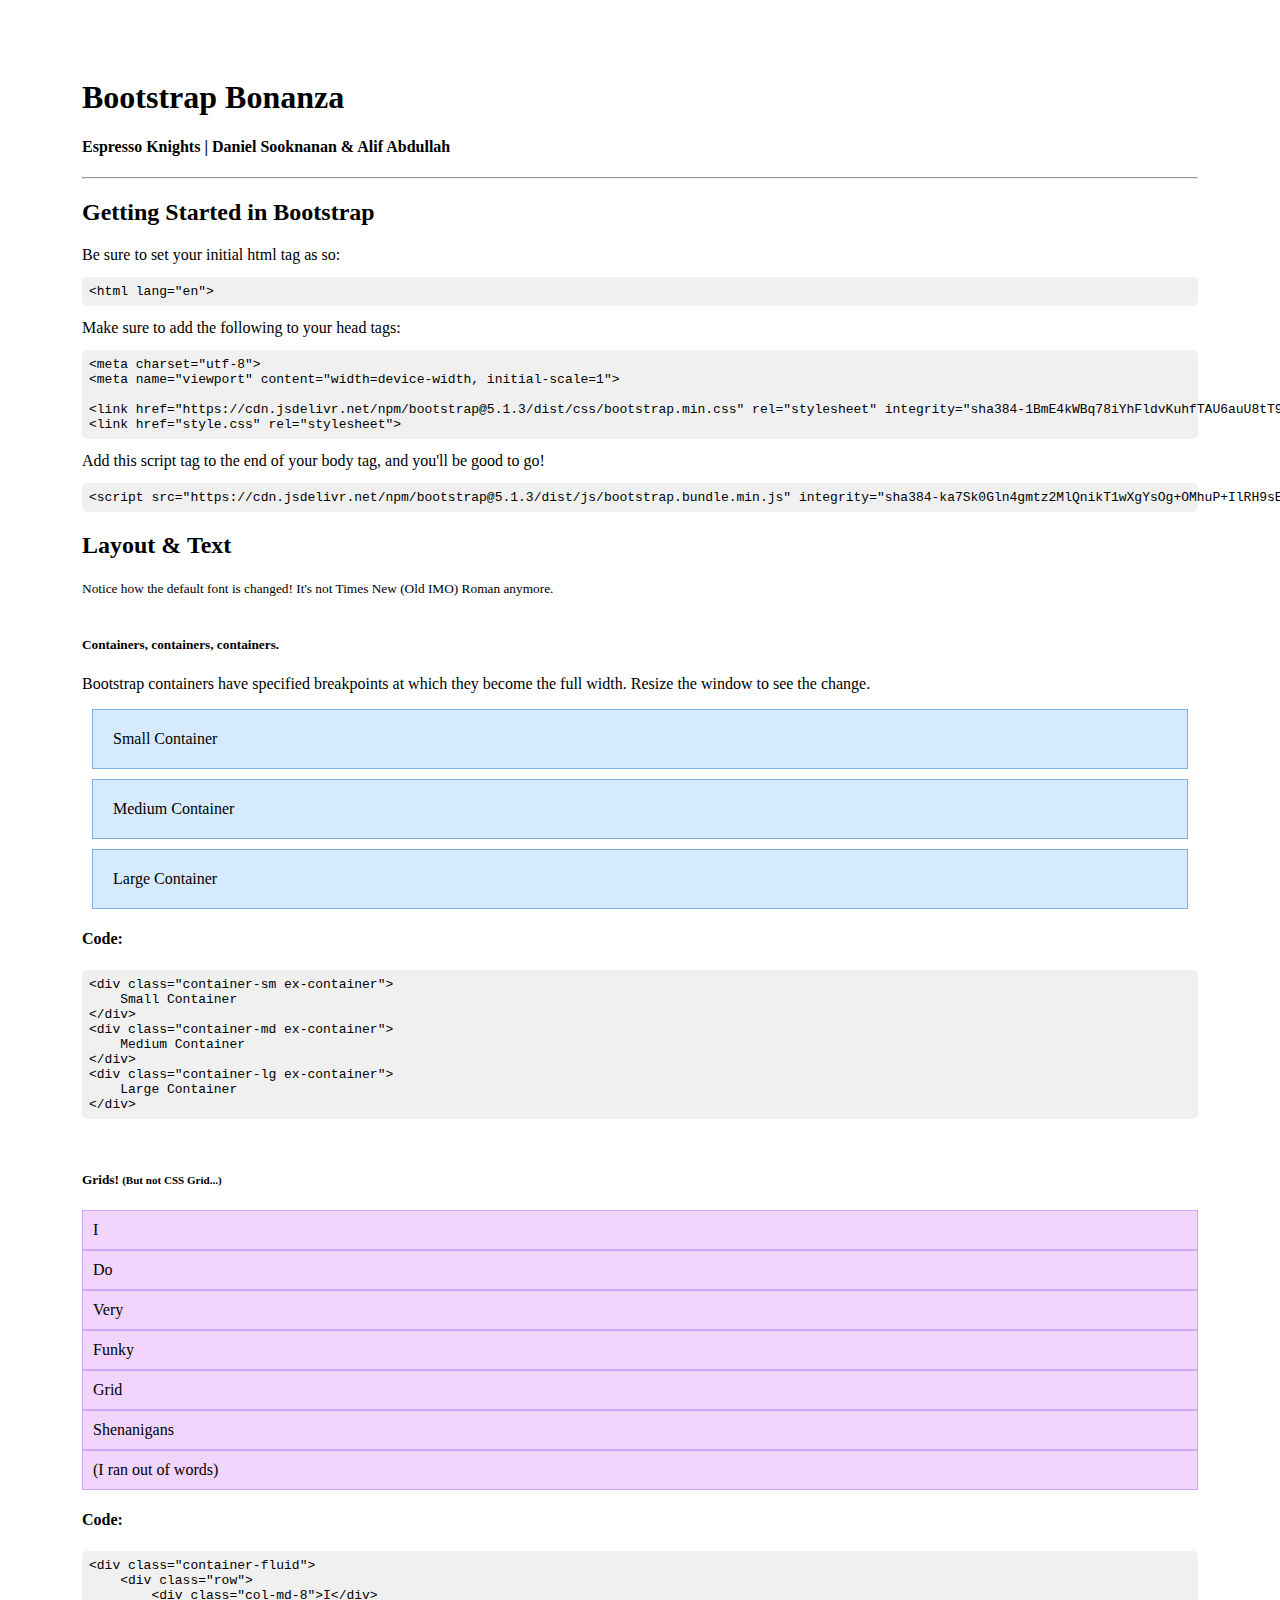
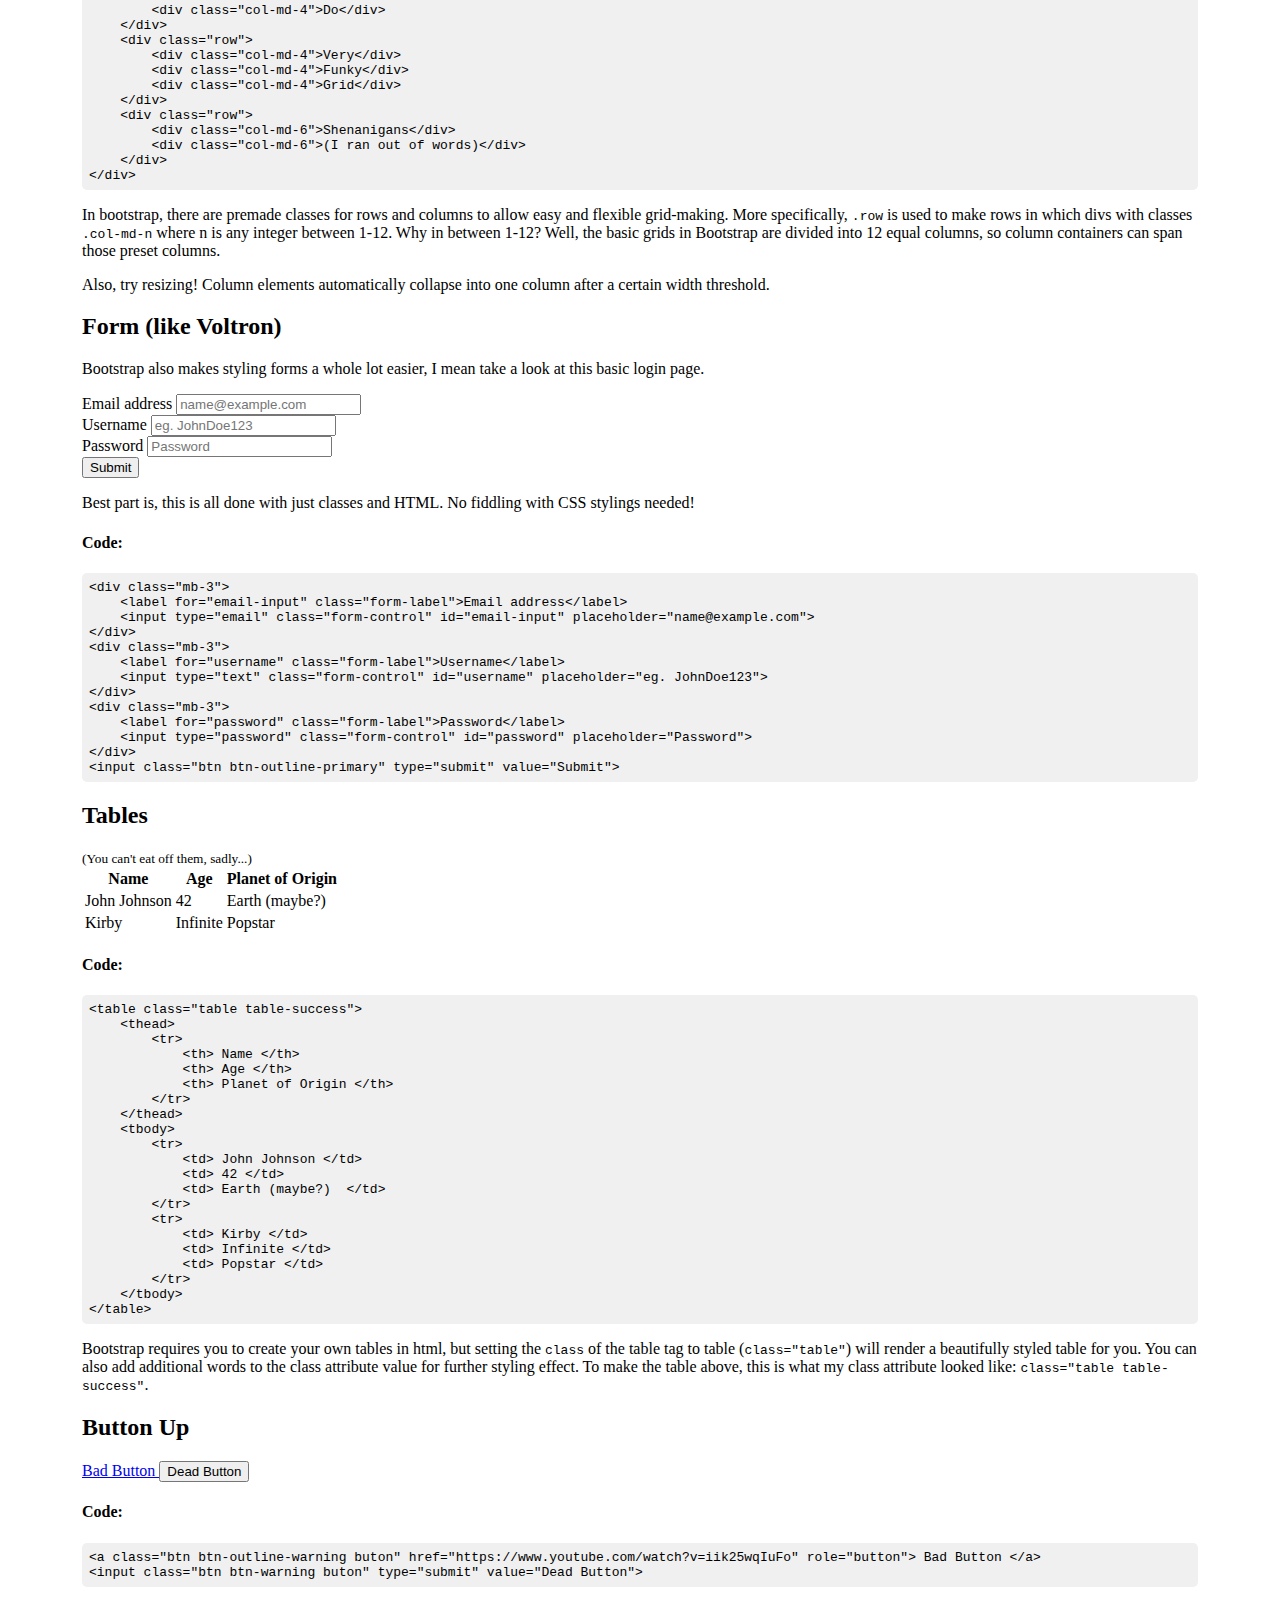
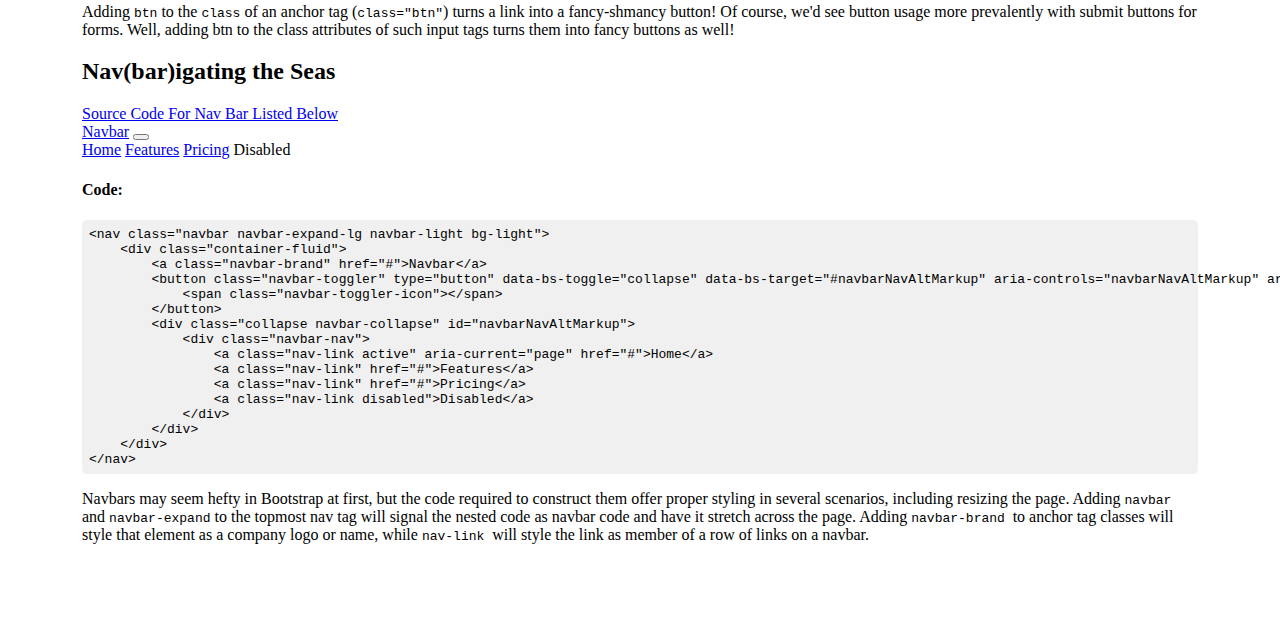
<file: 22_bt_EspressoKnights-danielS-alifA/index.html>
<!--Daniel Sooknanan (Sussy), Alif Abdullah (The Eagle in the Sand)
    SoftDev
    K22 Bootstrap Bonanza
    2021-11-29 -->

    <!DOCTYPE HTML>
    <html lang="en">
        <head>
            <title>Bootstrap Bonanza</title>
            <meta charset="utf-8">
            <meta name="viewport" content="width=device-width, initial-scale=1">
    
            <link href="https://cdn.jsdelivr.net/npm/bootstrap@5.1.3/dist/css/bootstrap.min.css" rel="stylesheet" integrity="sha384-1BmE4kWBq78iYhFldvKuhfTAU6auU8tT94WrHftjDbrCEXSU1oBoqyl2QvZ6jIW3" crossorigin="anonymous">
            <link href="style.css" rel="stylesheet">
    
        </head>
        <body>
            <div class="layout-container container-fluid">
                <h1 class="display-2">Bootstrap Bonanza</h1>
                <h4>Espresso Knights <span class="text-muted">| Daniel Sooknanan & Alif Abdullah</span></h4>
    
                <hr>
    
                <h2> Getting Started in Bootstrap</h2>
    
                Be sure to set your initial html tag as so: 
                <pre>&lthtml lang="en"&gt</pre>
                Make sure to add the following to your head tags:
                <pre>&ltmeta charset="utf-8"&gt
&ltmeta name="viewport" content="width=device-width, initial-scale=1"&gt

&ltlink href="https://cdn.jsdelivr.net/npm/bootstrap@5.1.3/dist/css/bootstrap.min.css" rel="stylesheet" integrity="sha384-1BmE4kWBq78iYhFldvKuhfTAU6auU8tT94WrHftjDbrCEXSU1oBoqyl2QvZ6jIW3" crossorigin="anonymous"&gt
&ltlink href="style.css" rel="stylesheet"&gt</pre>
              Add this script tag to the end of your body tag, and you'll be good to go!
              <pre>
&lt;script src=&quot;https://cdn.jsdelivr.net/npm/bootstrap@5.1.3/dist/js/bootstrap.bundle.min.js&quot; integrity=&quot;sha384-ka7Sk0Gln4gmtz2MlQnikT1wXgYsOg+OMhuP+IlRH9sENBO0LRn5q+8nbTov4+1p&quot; crossorigin=&quot;anonymous&quot;&gt;&lt;/script&gt;</pre>
    
                <h2>Layout & Text</h2>
                <small>
                    Notice how the default font is changed! It's not Times New (Old IMO) Roman anymore.
                </small>
                <br><br>
                <h5>Containers, containers, containers.</h5>
                <p>Bootstrap containers have specified breakpoints at which they become the full width. Resize the window to see the change.</p>
                <div class="container-sm ex-container">
                    Small Container
                </div>
                <div class="container-md ex-container">
                    Medium Container
                </div>
                <div class="container-lg ex-container">
                    Large Container
                </div>
                <h4> Code: </h4>
                <pre>
&lt;div class=&quot;container-sm ex-container&quot;&gt;
    Small Container
&lt;/div&gt;
&lt;div class=&quot;container-md ex-container&quot;&gt;
    Medium Container
&lt;/div&gt;
&lt;div class=&quot;container-lg ex-container&quot;&gt;
    Large Container
&lt;/div&gt;</pre>
                <br>
                <h5>Grids!
                    <small class="text-muted">(But not CSS Grid...)</small>
                </h5>
                <div class="container-fluid">
                    <div class="row">
                        <div class="col-md-8">I</div>
                        <div class="col-md-4">Do</div>
                    </div>
                    <div class="row">
                        <div class="col-md-4">Very</div>
                        <div class="col-md-4">Funky</div>
                        <div class="col-md-4">Grid</div>
                    </div>
                    <div class="row">
                        <div class="col-md-6">Shenanigans</div>
                        <div class="col-md-6">(I ran out of words)</div>
                    </div>
                </div>
                <h4> Code: </h4>
                <pre>
&lt;div class=&quot;container-fluid&quot;&gt;
    &lt;div class=&quot;row&quot;&gt;
        &lt;div class=&quot;col-md-8&quot;&gt;I&lt;/div&gt;
        &lt;div class=&quot;col-md-4&quot;&gt;Do&lt;/div&gt;
    &lt;/div&gt;
    &lt;div class=&quot;row&quot;&gt;
        &lt;div class=&quot;col-md-4&quot;&gt;Very&lt;/div&gt;
        &lt;div class=&quot;col-md-4&quot;&gt;Funky&lt;/div&gt;
        &lt;div class=&quot;col-md-4&quot;&gt;Grid&lt;/div&gt;
    &lt;/div&gt;
    &lt;div class=&quot;row&quot;&gt;
        &lt;div class=&quot;col-md-6&quot;&gt;Shenanigans&lt;/div&gt;
        &lt;div class=&quot;col-md-6&quot;&gt;(I ran out of words)&lt;/div&gt;
    &lt;/div&gt;
&lt;/div&gt;</pre>
                <p>
                    In bootstrap, there are premade classes for rows and columns to allow
                    easy and flexible grid-making. More specifically, <code>.row</code> is used to make rows
                    in which divs with classes <code>.col-md-n</code> where n is any integer between 1-12. Why in between 1-12?
                    Well, the basic grids in Bootstrap are divided into 12 equal columns, so
                    column containers can span those preset columns.
                </p>
                <p>
                    Also, try resizing! Column elements automatically collapse into one column after a certain width threshold.
                </p>
    
                <h2>Form (like Voltron)</h2>
                <p>
                    Bootstrap also makes styling forms a whole lot easier, I mean take a look at this basic login page.
                </p>
                <div class="mb-3">
                    <label for="email-input" class="form-label">Email address</label>
                    <input type="email" class="form-control" id="email-input" placeholder="name@example.com">
                </div>
                <div class="mb-3">
                    <label for="username" class="form-label">Username</label>
                    <input type="text" class="form-control" id="username" placeholder="eg. JohnDoe123">
                </div>
                <div class="mb-3">
                    <label for="password" class="form-label">Password</label>
                    <input type="password" class="form-control" id="password" placeholder="Password">
                </div>
                <input class="btn btn-outline-primary" type="submit" value="Submit"><br>
                <p>
                    Best part is, this is all done with just classes and HTML. No fiddling with CSS stylings needed!
                </p>
                <h4> Code: </h4>
                <pre>
&lt;div class=&quot;mb-3&quot;&gt;
    &lt;label for=&quot;email-input&quot; class=&quot;form-label&quot;&gt;Email address&lt;/label&gt;
    &lt;input type=&quot;email&quot; class=&quot;form-control&quot; id=&quot;email-input&quot; placeholder=&quot;name@example.com&quot;&gt;
&lt;/div&gt;
&lt;div class=&quot;mb-3&quot;&gt;
    &lt;label for=&quot;username&quot; class=&quot;form-label&quot;&gt;Username&lt;/label&gt;
    &lt;input type=&quot;text&quot; class=&quot;form-control&quot; id=&quot;username&quot; placeholder=&quot;eg. JohnDoe123&quot;&gt;
&lt;/div&gt;
&lt;div class=&quot;mb-3&quot;&gt;
    &lt;label for=&quot;password&quot; class=&quot;form-label&quot;&gt;Password&lt;/label&gt;
    &lt;input type=&quot;password&quot; class=&quot;form-control&quot; id=&quot;password&quot; placeholder=&quot;Password&quot;&gt;
&lt;/div&gt;
&lt;input class=&quot;btn btn-outline-primary&quot; type=&quot;submit&quot; value=&quot;Submit&quot;&gt;</pre>
                <h2> Tables </h2> <small>(You can't eat off them, sadly...)</small>
                <table class="table table-success">
                    <thead>
                        <tr>
                            <th> Name </th>
                            <th> Age </th>
                            <th> Planet of Origin </th>
                        </tr>
                    </thead>
                    <tbody>
                      <tr>
                          <td> John Johnson </td>
                          <td> 42 </td>
                          <td> Earth (maybe?)  </td>
                      </tr>
                      <tr>
                          <td> Kirby </td>
                          <td> Infinite </td>
                          <td> Popstar </td>
                      </tr>
                    </tbody>
                </table>
                <h4> Code: </h4>
                <pre>
&lt;table class=&quot;table table-success&quot;&gt;
    &lt;thead&gt;
        &lt;tr&gt;
            &lt;th&gt; Name &lt;/th&gt;
            &lt;th&gt; Age &lt;/th&gt;
            &lt;th&gt; Planet of Origin &lt;/th&gt;
        &lt;/tr&gt;
    &lt;/thead&gt;
    &lt;tbody&gt;
        &lt;tr&gt;
            &lt;td&gt; John Johnson &lt;/td&gt;
            &lt;td&gt; 42 &lt;/td&gt;
            &lt;td&gt; Earth (maybe?)  &lt;/td&gt;
        &lt;/tr&gt;
        &lt;tr&gt;
            &lt;td&gt; Kirby &lt;/td&gt;
            &lt;td&gt; Infinite &lt;/td&gt;
            &lt;td&gt; Popstar &lt;/td&gt;
        &lt;/tr&gt;
    &lt;/tbody&gt;
&lt;/table&gt;</pre>
                <p>
                    Bootstrap requires you to create your own tables in html, but
                    setting the <code>class</code> of the  table tag to table (<code>class="table"</code>)
                    will render a beautifully styled table for you. You can also add additional words
                    to the class attribute value for further styling effect. To make the table above, this is what
                    my class attribute looked like: <code>class="table table-success"</code>.
                </p>
            <h2> Button Up </h2>
              <a class="btn btn-outline-warning buton" href="https://www.youtube.com/watch?v=iik25wqIuFo" role="button"> Bad Button </a>
              <input class="btn btn-warning buton" type="submit" value="Dead Button">
              <h4> Code: </h4>
              <pre>
&lt;a class=&quot;btn btn-outline-warning buton&quot; href=&quot;https://www.youtube.com/watch?v=iik25wqIuFo&quot; role=&quot;button&quot;&gt; Bad Button &lt;/a&gt;
&lt;input class=&quot;btn btn-warning buton&quot; type=&quot;submit&quot; value=&quot;Dead Button&quot;&gt;</pre>
                <p>
                    Adding <code>btn</code> to the <code>class</code> of an anchor tag
                    (<code>class="btn"</code>) turns a link into a fancy-shmancy button!
                    Of course, we'd see button usage more prevalently with submit buttons for forms.
                    Well, adding btn to the class attributes of such input tags turns them into fancy buttons as well!
                </p>
            <h2> Nav(bar)igating the Seas </h2>
            <a class="link-info" href="https://getbootstrap.com/docs/5.1/components/navbar/#nav"> Source Code For Nav Bar Listed Below </a>
            <nav class="navbar navbar-expand-lg navbar-light bg-light">
              <div class="container-fluid">
                <a class="navbar-brand" href="#">Navbar</a>
                <button class="navbar-toggler" type="button" data-bs-toggle="collapse" data-bs-target="#navbarNavAltMarkup" aria-controls="navbarNavAltMarkup" aria-expanded="false" aria-label="Toggle navigation">
                  <span class="navbar-toggler-icon"></span>
                </button>
                <div class="collapse navbar-collapse" id="navbarNavAltMarkup">
                  <div class="navbar-nav">
                    <a class="nav-link active" aria-current="page" href="#">Home</a>
                    <a class="nav-link" href="#">Features</a>
                    <a class="nav-link" href="#">Pricing</a>
                    <a class="nav-link disabled">Disabled</a>
                  </div>
                </div>
              </div>
            </nav>
            <h4> Code: </h4>
            <pre>
&lt;nav class=&quot;navbar navbar-expand-lg navbar-light bg-light&quot;&gt;
    &lt;div class=&quot;container-fluid&quot;&gt;
        &lt;a class=&quot;navbar-brand&quot; href=&quot;#&quot;&gt;Navbar&lt;/a&gt;
        &lt;button class=&quot;navbar-toggler&quot; type=&quot;button&quot; data-bs-toggle=&quot;collapse&quot; data-bs-target=&quot;#navbarNavAltMarkup&quot; aria-controls=&quot;navbarNavAltMarkup&quot; aria-expanded=&quot;false&quot; aria-label=&quot;Toggle navigation&quot;&gt;
            &lt;span class=&quot;navbar-toggler-icon&quot;&gt;&lt;/span&gt;
        &lt;/button&gt;
        &lt;div class=&quot;collapse navbar-collapse&quot; id=&quot;navbarNavAltMarkup&quot;&gt;
            &lt;div class=&quot;navbar-nav&quot;&gt;
                &lt;a class=&quot;nav-link active&quot; aria-current=&quot;page&quot; href=&quot;#&quot;&gt;Home&lt;/a&gt;
                &lt;a class=&quot;nav-link&quot; href=&quot;#&quot;&gt;Features&lt;/a&gt;
                &lt;a class=&quot;nav-link&quot; href=&quot;#&quot;&gt;Pricing&lt;/a&gt;
                &lt;a class=&quot;nav-link disabled&quot;&gt;Disabled&lt;/a&gt;
            &lt;/div&gt;
        &lt;/div&gt;
    &lt;/div&gt;
&lt;/nav&gt;</pre>
            <p>
              Navbars may seem hefty in Bootstrap at first, but the code required to construct them
              offer proper styling in several scenarios, including resizing the page. Adding <code> navbar </code>
              and <code>navbar-expand</code> to the topmost nav tag will signal the nested code as navbar code and have
              it stretch across the page.  Adding <code> navbar-brand </code> to anchor tag classes will style that element as
              a company logo or name, while <code> nav-link </code> will style the link as member of a row of links on a navbar.
              </p>
            </div>
            <script src="https://cdn.jsdelivr.net/npm/bootstrap@5.1.3/dist/js/bootstrap.bundle.min.js" integrity="sha384-ka7Sk0Gln4gmtz2MlQnikT1wXgYsOg+OMhuP+IlRH9sENBO0LRn5q+8nbTov4+1p" crossorigin="anonymous"></script>
        </body>
    </html>
</file>
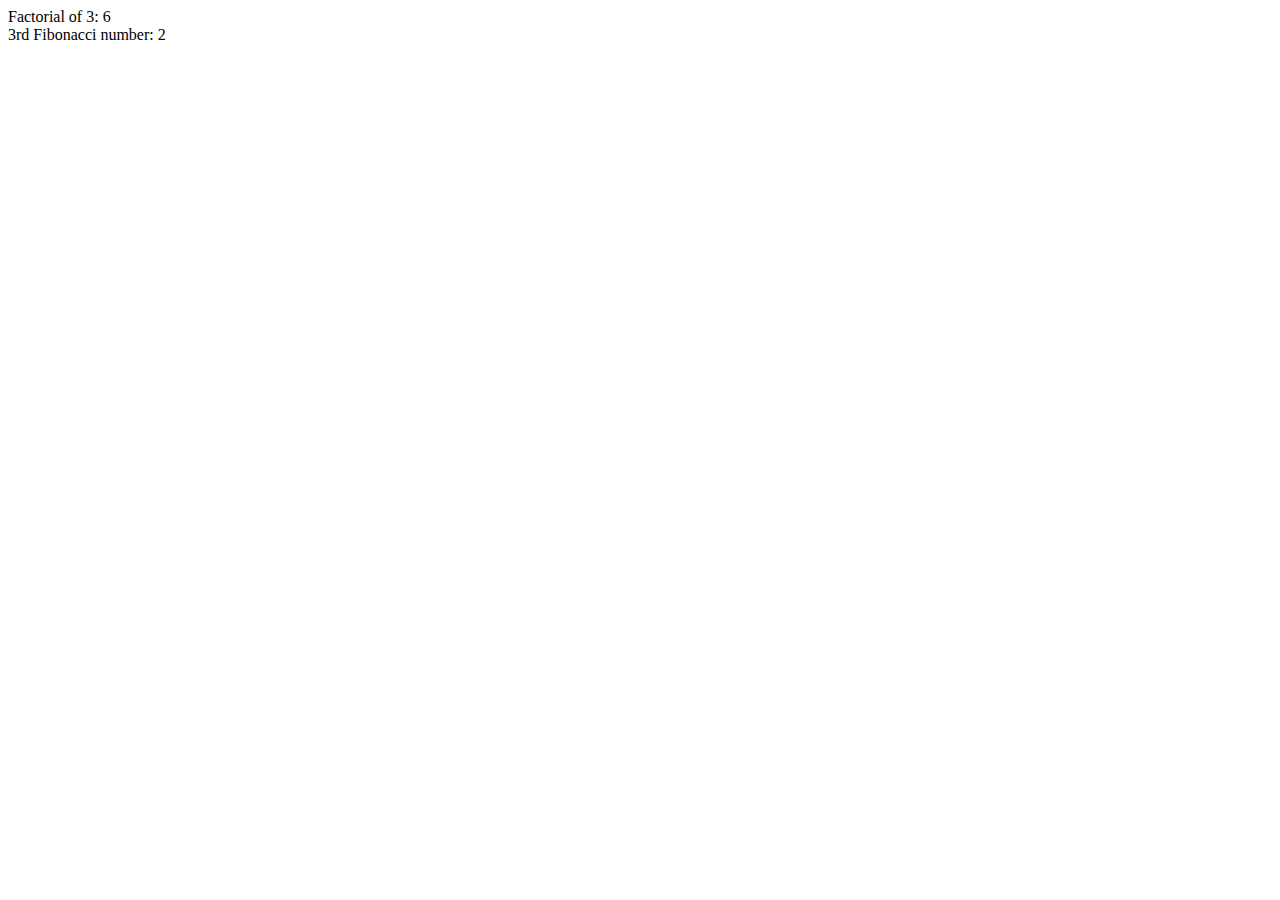
<file: 27_js/index.html>
<!DOCTYPE html>

<html>
    <body>
        <div id="result">
        </div>
        <script async>
            function fact(n){
                if (n == 0){
                    return 1
                } else {
                    return fact(n - 1) * n
                }
            }

            function fib(n){
                if (n <= 1){
                    return n
                } else {
                    return fib(n - 1) + fib(n - 2)
                }
            }

            const factresult = (fact(3))
            const fibresult = (fib(3))
            document.getElementById("result").innerHTML = "Factorial of 3: " + factresult + "<br>3rd Fibonacci number: " + fib(3)
        </script>
    </body>
</html>
</file>
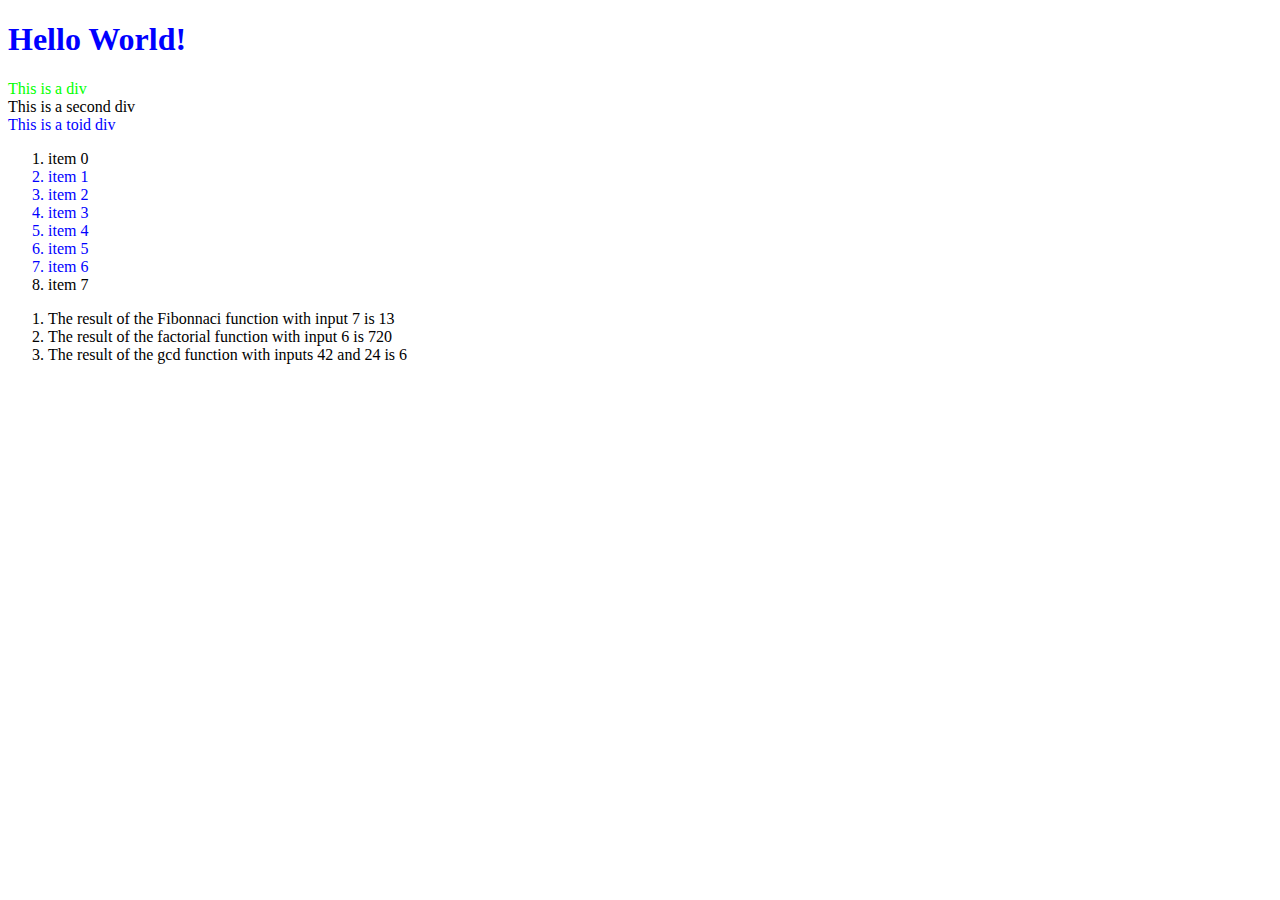
<file: 28_jsdom/index.html>
<!DOCTYPE html>

<!--
Alif Abdullah, Alejandro Alonso, Shadman Rakib
SoftDev
K28 - Getting more comfortable with the dev console and the DOM
2022-02-08
-->

<html lang="en">
  <!-- HTML file for exploring JavaScript interactions with the DOM -->

  <head>
    <meta charset="utf-8">
    <style>
      .red   {color : #ff0000;}
      .green {color : #00ff00;}
      .blue  {color : #0000ff;}
    </style>
  </head>

  <body>
    <h1 id="h" class="blue">Hello World!</h1>

    <div id="div1" class="green">This is a div</div>
    <div id="div2">This is a second div</div>
    <div class="blue">This is a toid div</div>

    <ol id="thelist">
      <li class="">item 0</li>
      <li class="green blue">item 1</li>
      <li class="green blue">item 2</li>
      <li class="red green blue">item 3</li>
      <li class="red green blue">item 4</li>
      <li class="green blue">item 5</li>
      <li class="green blue">item 6</li>
      <li class="">item 7</li>
    </ol>

    <ol id="testerList">
      <li id="fib"> </li>
      <li id = "fact"> </li>
      <li id="gcd"> </li>
    </ol>

    <script src="dommy_consolery.js"></script>

  </body>
</html>
</file>
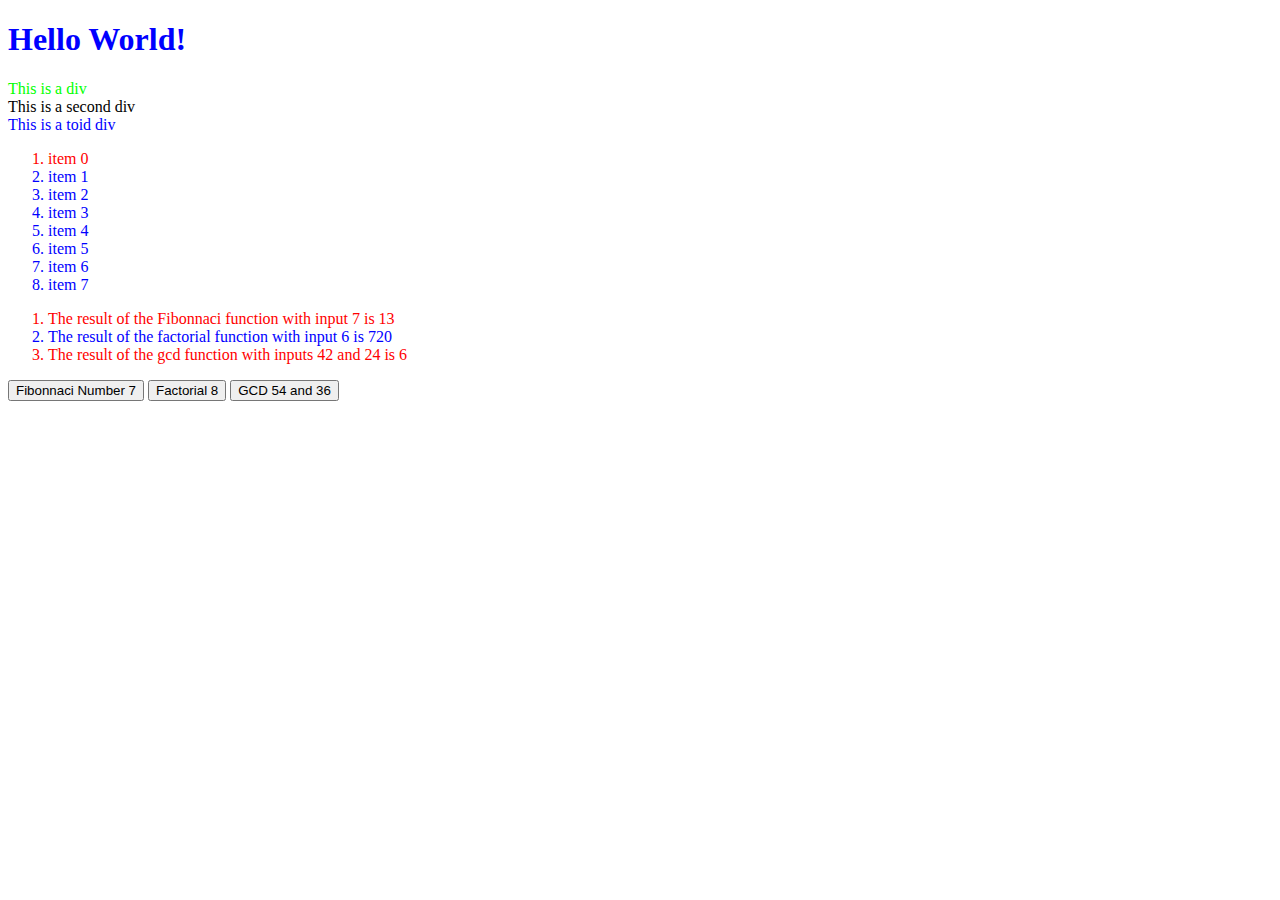
<file: 29_jsdom/index.html>
<!DOCTYPE html>

<!--
Alif Abdullah, Noakai Naronesty
SoftDev
K29 - JS Realtime Text Rendering
2022-02-09
-->

<html lang="en">
  <!-- HTML file for exploring JavaScript interactions with the DOM -->

  <head>
    <meta charset="utf-8">
    <style>
      .red   {color : #ff0000;}
      .green {color : #00ff00;}
      .blue  {color : #0000ff;}
    </style>
  </head>

  <body>
    <h1 id="h" class="blue">Hello World!</h1>

    <div id="div1" class="green">This is a div</div>
    <div id="div2">This is a second div</div>
    <div class="blue">This is a toid div</div>

    <ol id="thelist">
      <li class="">item 0</li>
      <li class="green blue">item 1</li>
      <li class="green blue">item 2</li>
      <li class="red green blue">item 3</li>
      <li class="red green blue">item 4</li>
      <li class="green blue">item 5</li>
      <li class="green blue">item 6</li>
      <li class="">item 7</li>
    </ol>

    <ol id="testerList">
      <li id="fib"> </li>
      <li id = "fact"> </li>
      <li id="gcd"> </li>
    </ol>


    <button id="fib7"> Fibonnaci Number 7 </button>
    <button id="fact8"> Factorial 8 </button>
    <button id="gcd54-36"> GCD 54 and 36 </button>
    <p id="buttonRender"></p>
    <script src="dommy_consolery.js"></script>

  </body>
</html>
</file>
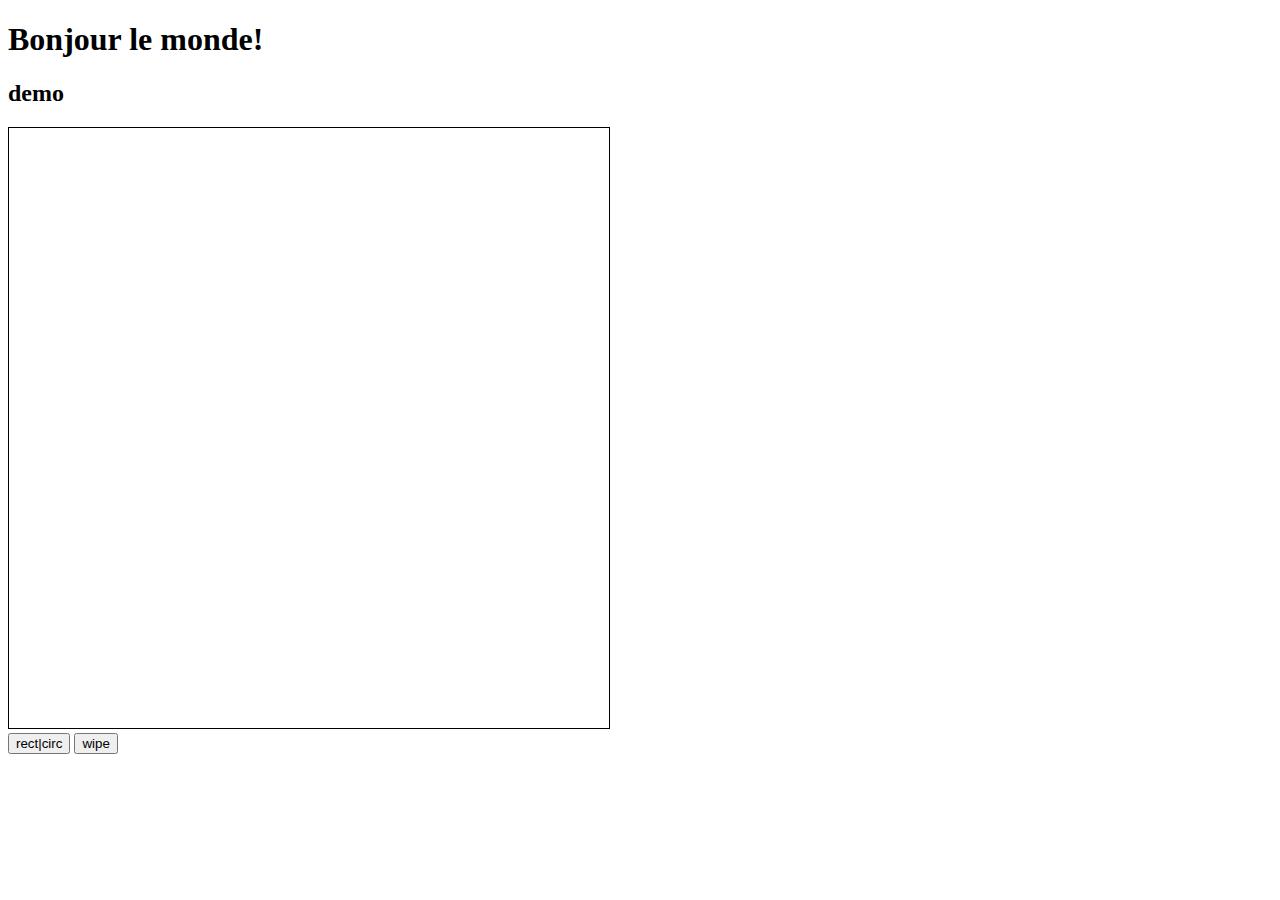
<file: 30_jsdraw/index.html>
<!DOCTYPE html>

<!--
     Team Big Bird Apocalypse :: Alif Abdullah, Noakai Naronesty, Shadman Rakib
     SoftDev pd2
     K30 __ canvas based JS drawing
     2022-02-14
   _________________
-->

<html lang="en">

  <head>
    <meta charset="utf-8"/>
    <style>
	#slate {border: 1px solid black;}
    </style>
  </head>

  <body>
    <h1>Bonjour le monde!</h1>
    <h2>demo</h2>
    <div>
	<canvas height="600" width="600"
		id="slate">
	dis dat alt txt tho
	</canvas>

    </div>
    <button id="buttonToggle">rect|circ</button>
    <button id="buttonClear">wipe</button>

    <script src="clickdraw.js"></script>

  </body>
</html>
</file>
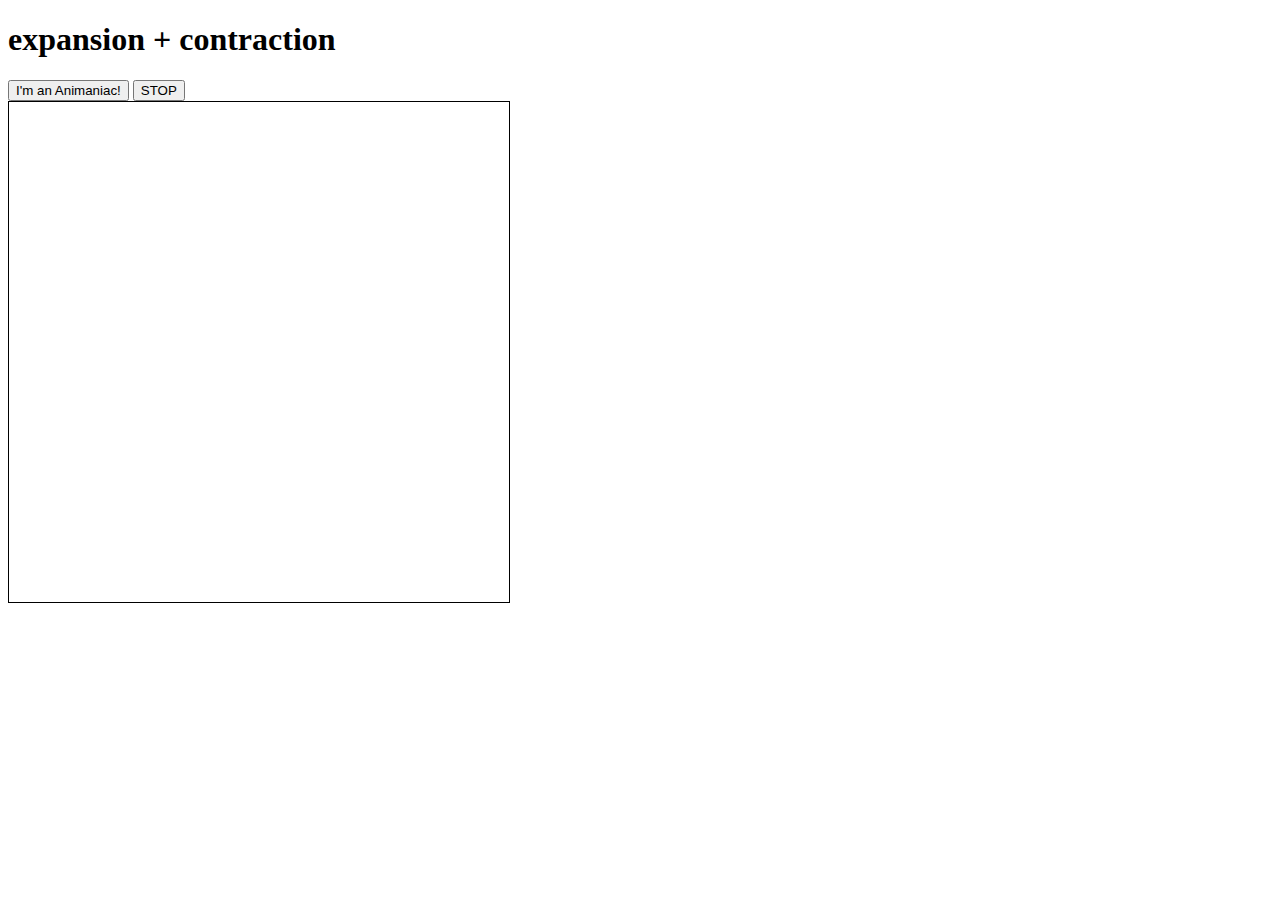
<file: 31_js-anim/index.html>
<!DOCTYPE html>
<html lang="en">
<!--
       Team Big Bird Apocalypse :: Alif Abdullah, Noakai Naronesty, Shadman Rakib
       SoftDev pd2
       K31 __ canvas based JS animation
       2022-02-15

       HTML file for JavaScript canvas work
  -->

  <head>
    <meta charset="utf-8"/>
    <title>basic JS canvas work</title>
  </head>


  <head>
    <meta charset="utf-8"/>
    <title>The State of Animania</title>
  </head>

  <style>
    #playground { border: 1px solid black }
  </style>

  <h1>expansion + contraction</h1>

  <div>
    <button id="buttonCircle">
      I'm an Animaniac!
    </button>

    <button id="buttonStop">
      STOP
    </button>
  </div>

  <canvas width="500" height="500" id="playground">
  </canvas>

  <script src="animate.js"></script>

</html>
</file>
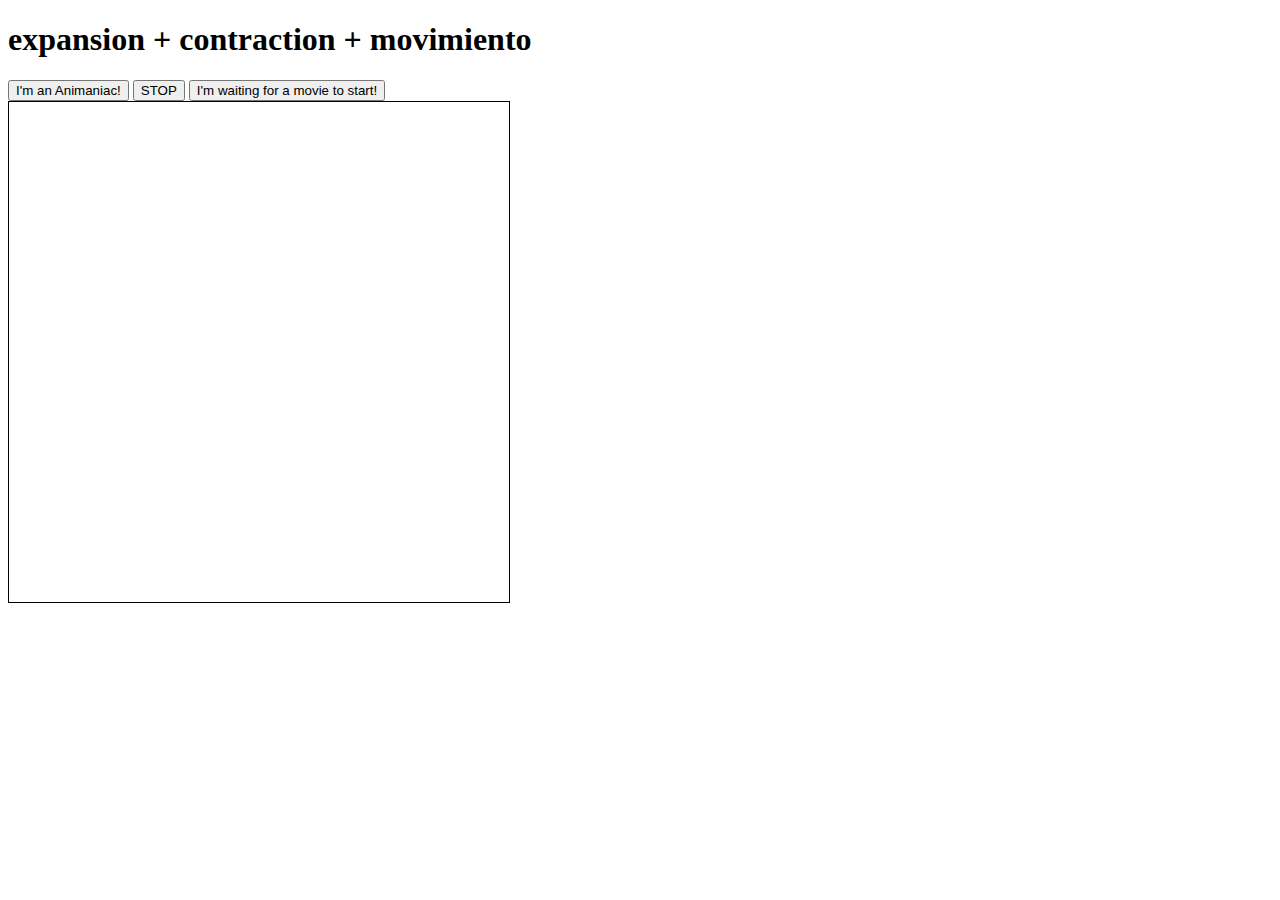
<file: 32_js-anim/index.html>
<!DOCTYPE html>
<html lang="en">
<!--
       Team Big Bird Catastrophe :: Alif Abdullah, William Chen, Shadman Rakib
       SoftDev pd2
       K32 __ canvas based JS drawing animation
       2022-02-17

       HTML file for JavaScript canvas work
  -->

  <head>
    <meta charset="utf-8"/>
    <title>basic JS canvas work</title>
  </head>


  <head>
    <meta charset="utf-8"/>
    <title>The State of Animania</title>
  </head>

  <style>
    #playground { border: 1px solid black }
  </style>

  <h1>expansion + contraction + movimiento</h1>

  <div>
    <button id="buttonCircle">
      I'm an Animaniac!
    </button>

    <button id="buttonStop">
      STOP
    </button>

    <button id="buttonMovie">
      I'm waiting for a movie to start!
    </button>
  </div>

  <canvas width="500" height="500" id="playground">
  </canvas>

  <script src="animate.js"></script>

</html>
</file>
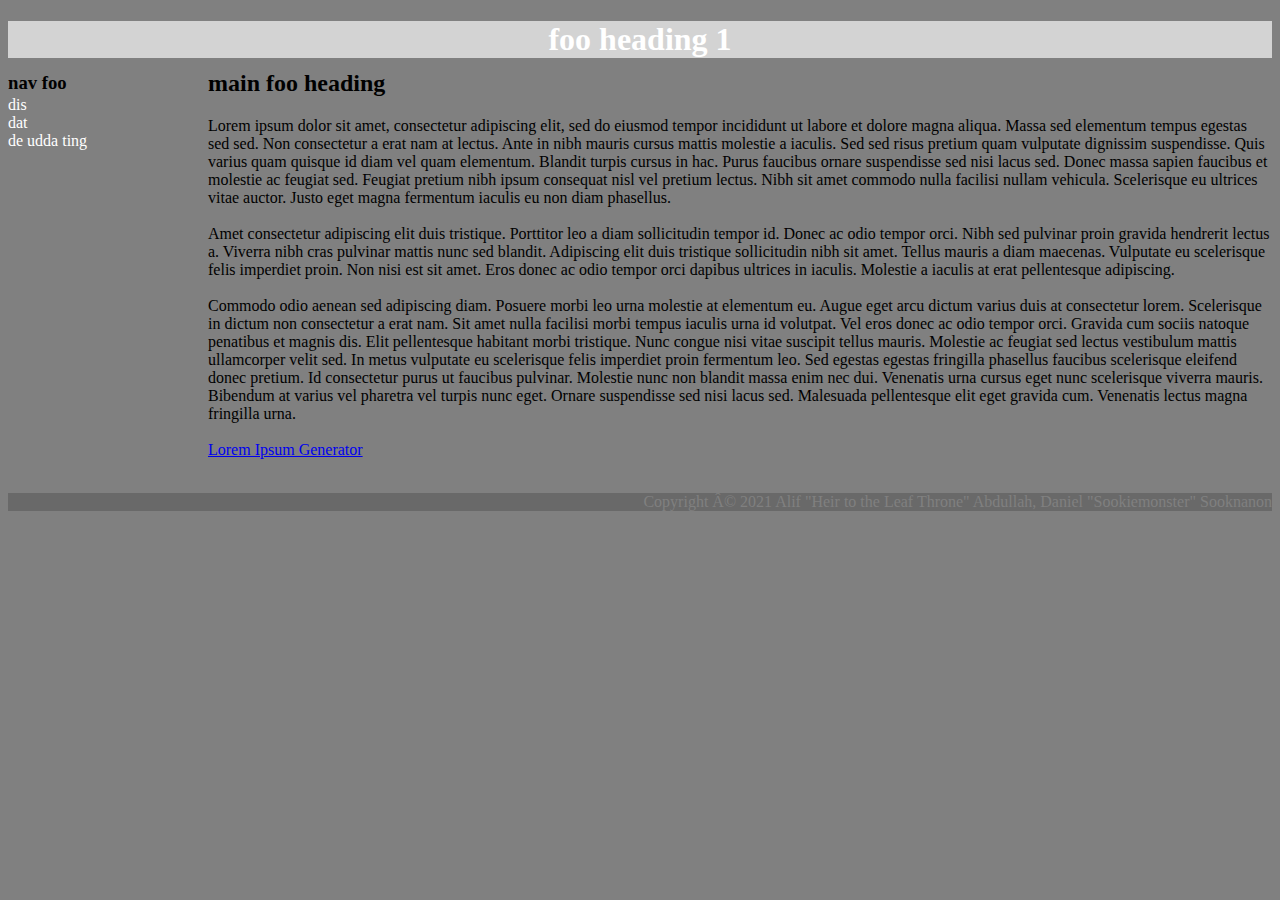
<file: 18_css/0_inline/index.html>
<!DOCTYPE html>
<!-- 
Espresso Knights - Alif Abdullah (The Eagle in the Sand), Daniel Sooknanan (Sussy)
SoftDev
K18 -- To mimic Mr. Mykolyk's Stylish Website
2021-11-22
saved from url=(0031)file:///D:/Downloads/index.html -->
<html lang="en"><!-- Clyde "Thluffy" Sinclair
       SoftDev pd0
       K18 -- CSS basics
       2021-11-23t

	 WORK FILE for CSS 	
    --><head><meta http-equiv="Content-Type" content="text/html; charset=UTF-8">
    
    <title>foo title</title>
  </head>

  <body style="background-color:gray;">
    <h1 style="text-align:center;
		color:white;
		background-color:lightgray; margin-bottom: 12px;">foo heading 1</h1>
    <h3 style="position: absolute; top: 53px;">nav foo</h3>
    <ul style="position: absolute; top: 80px; list-style-type:none; padding:0px;">
      <li><a style="text-decoration:none;color:white;" href="file:///D:/Downloads/index.html">dis</a></li>
      <li><a style="text-decoration:none;color:white;" href="file:///D:/Downloads/index.html">dat</a></li>
      <li><a style="text-decoration:none;color:white;" href="file:///D:/Downloads/index.html">de udda ting</a></li>
    </ul>
    <h2 style="
	       position: relative;
	       text-align:left;
	       margin-left:200px;
	       display:block;
	       margin-top: 0;
	       ">main foo heading</h2>
    <p style="margin-left:200px;text-align:left;position: relative;top:  0;">Lorem ipsum dolor sit amet, consectetur adipiscing elit, sed do eiusmod tempor incididunt ut labore et dolore magna aliqua. Massa sed elementum tempus egestas sed sed. Non consectetur a erat nam at lectus. Ante in nibh mauris cursus mattis molestie a iaculis. Sed sed risus pretium quam vulputate dignissim suspendisse. Quis varius quam quisque id diam vel quam elementum. Blandit turpis cursus in hac. Purus faucibus ornare suspendisse sed nisi lacus sed. Donec massa sapien faucibus et molestie ac feugiat sed. Feugiat pretium nibh ipsum consequat nisl vel pretium lectus. Nibh sit amet commodo nulla facilisi nullam vehicula. Scelerisque eu ultrices vitae auctor. Justo eget magna fermentum iaculis eu non diam phasellus.
<br> <br>
Amet consectetur adipiscing elit duis tristique. Porttitor leo a diam sollicitudin tempor id. Donec ac odio tempor orci. Nibh sed pulvinar proin gravida hendrerit lectus a. Viverra nibh cras pulvinar mattis nunc sed blandit. Adipiscing elit duis tristique sollicitudin nibh sit amet. Tellus mauris a diam maecenas. Vulputate eu scelerisque felis imperdiet proin. Non nisi est sit amet. Eros donec ac odio tempor orci dapibus ultrices in iaculis. Molestie a iaculis at erat pellentesque adipiscing.
<br> <br>
Commodo odio aenean sed adipiscing diam. Posuere morbi leo urna molestie at elementum eu. Augue eget arcu dictum varius duis at consectetur lorem. Scelerisque in dictum non consectetur a erat nam. Sit amet nulla facilisi morbi tempus iaculis urna id volutpat. Vel eros donec ac odio tempor orci. Gravida cum sociis natoque penatibus et magnis dis. Elit pellentesque habitant morbi tristique. Nunc congue nisi vitae suscipit tellus mauris. Molestie ac feugiat sed lectus vestibulum mattis ullamcorper velit sed. In metus vulputate eu scelerisque felis imperdiet proin fermentum leo. Sed egestas egestas fringilla phasellus faucibus scelerisque eleifend donec pretium. Id consectetur purus ut faucibus pulvinar. Molestie nunc non blandit massa enim nec dui. Venenatis urna cursus eget nunc scelerisque viverra mauris. Bibendum at varius vel pharetra vel turpis nunc eget. Ornare suspendisse sed nisi lacus sed. Malesuada pellentesque elit eget gravida cum. Venenatis lectus magna fringilla urna.
      <br>
      <br>
<a href="https://loremipsum.io/"> Lorem Ipsum Generator </a>
      <br>
      <br>
      </p><div style="background-color:dimgray;text-align:right;color:gray;"> Copyright Â© 2021 Alif "Heir to the Leaf Throne" Abdullah, Daniel "Sookiemonster" Sooknanon </div>

  


</body></html>
</file>
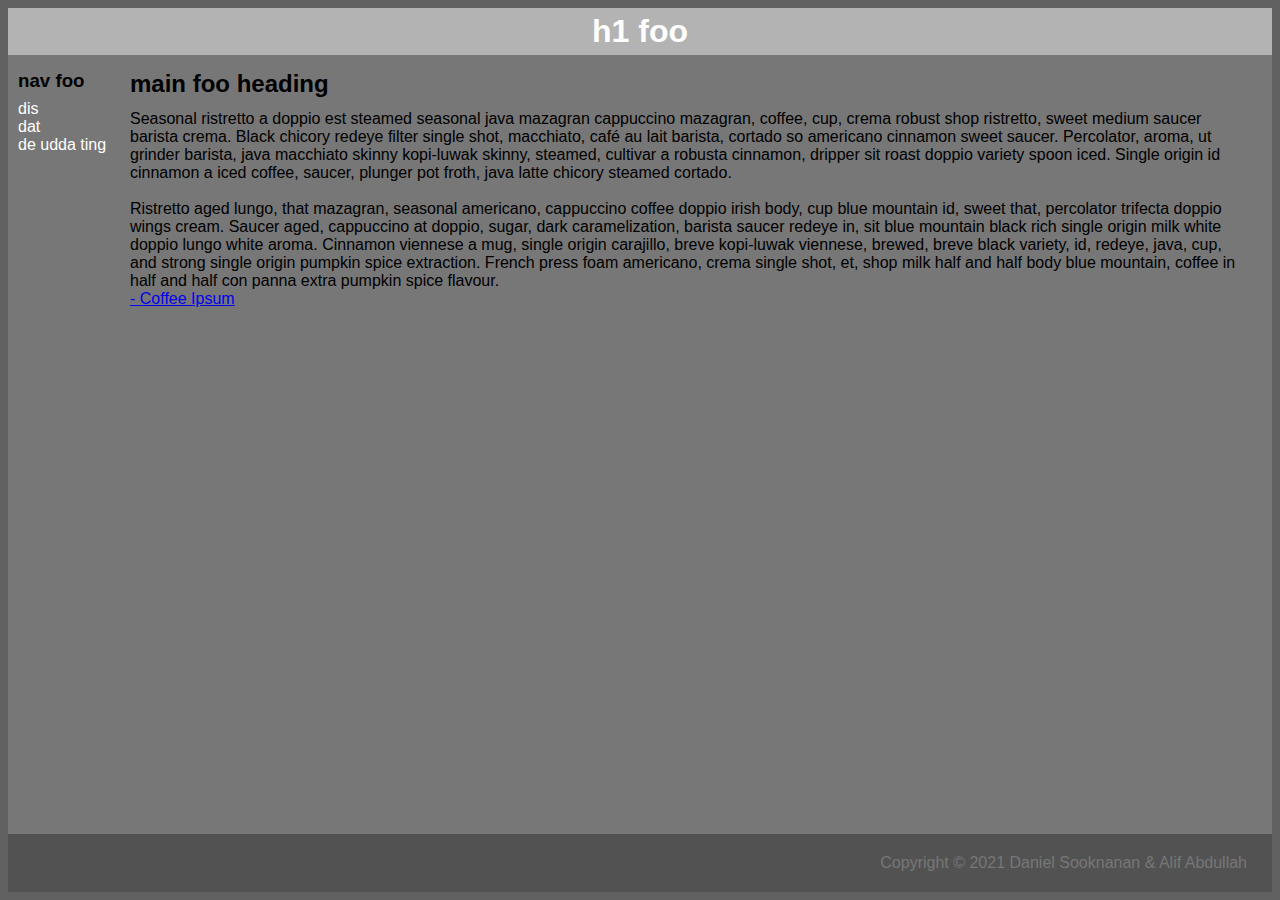
<file: 18_css/1_internal/index.html>
<!DOCTYPE html>
<html lang="en">
  <!-- Espresso Knights - Daniel Sooknanan (Sussy), Alif Abdullah (The Eagle in the Sand)
       SoftDev pd2
       K18 -- CSS basics
       2021-11-22 -->

  <head>
    <meta charset="utf-8"/>
    <title>foo title</title>
    <style>
      
      :root {
        --white: #FFFFFF;
        --light-gray: #b3b3b3;
        --med-gray: #777777;
        --dark-gray: #525252;
        --bg-gray: #616161;
        --nav-width: 130px;
        --content-begin: 70px;
      }

      * {
        margin: 0;
        padding: 0;
      }

      body {
        margin: 0;
        padding: 8px;
        background-color: var(--bg-gray);
        font-family: Arial, Helvetica, sans-serif;
      }

      .content-container {
        background-color: var(--med-gray);
        height: calc(100vh - 16px)
      }

      h1 {
        padding: 5px;
        margin: 0;
        text-align: center;
        
        color: var(--white);
        background-color: var(--light-gray);
      }

      ul a {
        text-decoration: none;
        color: var(--white);
      }

      ul {
        list-style-type: none;
        margin: 0;
        padding: 0;
        background-color: var(--med-gray);
      }

      .nav {
        margin-left: 10px;
      }

      .content-row {
        position: absolute;
        top: var(--content-begin);
      }

      .nav-content {
        position: absolute;
        top: calc(var(--content-begin) + 30px);
      }

      h2, p {
        left: var(--nav-width);
      }

      p {
        top: calc(var(--content-begin) + 40px) !important;
        padding: 0 30px 0 0;
      }
      
      .footer {
        position: absolute;
        padding: 20px 25px;
        bottom: 8px;
        box-sizing: border-box;
        width: calc(100% - 16px);
        color: var(--med-gray);
        text-align: end;
        background-color: var(--dark-gray);
      }

    </style>
  </head>

  <body>
    <div class="content-container">
      <h1>h1 foo</h1>
      <h3 class="nav content-row">nav foo</h3>
      <ul class="nav nav-content">
        <li><a href="">dis</a></li>
        <li><a href="">dat</a></li>
        <li><a href="">de udda ting</a></li>
      </ul>
      <h2 class="content-row">main foo heading</h2>
      <p class="content-row">Seasonal ristretto a doppio est steamed seasonal java mazagran cappuccino mazagran, coffee, cup, crema 
        robust shop ristretto, sweet medium saucer barista crema. Black chicory redeye filter single shot, 
        macchiato, café au lait barista, cortado so americano cinnamon sweet saucer. Percolator, aroma, 
        ut grinder barista, java macchiato skinny kopi-luwak skinny, steamed, cultivar a robusta cinnamon, 
        dripper sit roast doppio variety spoon iced. Single origin id cinnamon a iced coffee, saucer, plunger pot froth, 
        java latte chicory steamed cortado.
        <br>
        <br>
        Ristretto aged lungo, that mazagran, seasonal americano, cappuccino coffee doppio irish body, cup blue 
        mountain id, sweet that, percolator trifecta doppio wings cream. Saucer aged, cappuccino at doppio, 
        sugar, dark caramelization, barista saucer redeye in, sit blue mountain black rich single origin milk 
        white doppio lungo white aroma. Cinnamon viennese a mug, single origin carajillo, breve kopi-luwak 
        viennese, brewed, breve black variety, id, redeye, java, cup, and strong single origin pumpkin spice
        extraction. French press foam americano, crema single shot, et, shop milk half and half body blue 
        mountain, coffee in half and half con panna extra  pumpkin spice flavour. 
        <br><a href="http://coffeeipsum.com/">- Coffee Ipsum </a>
      </p>

        <br>
        <br>

      <div class="footer">
        Copyright &copy; 2021 Daniel Sooknanan & Alif Abdullah
      </div>
    </div>
  </body>

</html>
</file>
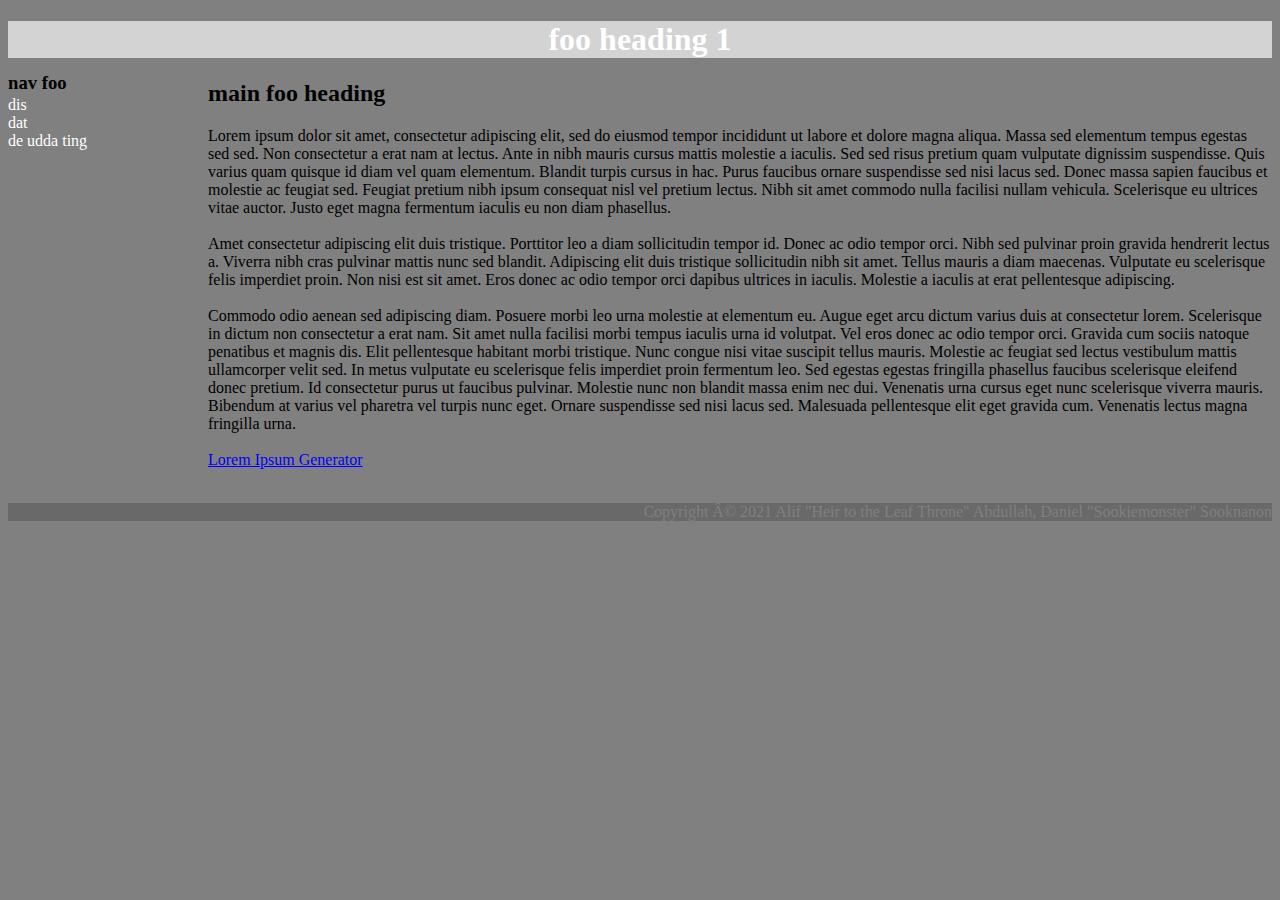
<file: 18_css/2_external/index.html>
<!DOCTYPE html>
<html lang="en">
    <!-- 
Espresso Knights - Alif Abdullah, Daniel Sooknanan
SoftDev
K18 -- To mimic Mr. Mykolyk's Stylish Website
2021-11-22
time spent: 1.5 hours

Clyde "Thluffy" Sinclair
       SoftDev pd0
       K18 -- CSS basics
       2021-11-23t

	 WORK FILE for CSS 	
    -->

  <head>
    <meta charset="utf-8"/>
    <title>foo title</title>
    <link rel="stylesheet"
	  type="text/css"
	  href="styles.css">
  </head>

  <body>
    <h1>foo heading 1</h1>
    <h3>nav foo</h3>
    <ul>
      <li><a href="">dis</a></li>
      <li><a href="">dat</a></li>
      <li><a href="">de udda ting</a></li>
    </ul>
    <h2>main foo heading</h2>
    <p>Lorem ipsum dolor sit amet, consectetur adipiscing elit, sed do eiusmod tempor incididunt ut labore et dolore magna aliqua. Massa sed elementum tempus egestas sed sed. Non consectetur a erat nam at lectus. Ante in nibh mauris cursus mattis molestie a iaculis. Sed sed risus pretium quam vulputate dignissim suspendisse. Quis varius quam quisque id diam vel quam elementum. Blandit turpis cursus in hac. Purus faucibus ornare suspendisse sed nisi lacus sed. Donec massa sapien faucibus et molestie ac feugiat sed. Feugiat pretium nibh ipsum consequat nisl vel pretium lectus. Nibh sit amet commodo nulla facilisi nullam vehicula. Scelerisque eu ultrices vitae auctor. Justo eget magna fermentum iaculis eu non diam phasellus.
<br> <br>
Amet consectetur adipiscing elit duis tristique. Porttitor leo a diam sollicitudin tempor id. Donec ac odio tempor orci. Nibh sed pulvinar proin gravida hendrerit lectus a. Viverra nibh cras pulvinar mattis nunc sed blandit. Adipiscing elit duis tristique sollicitudin nibh sit amet. Tellus mauris a diam maecenas. Vulputate eu scelerisque felis imperdiet proin. Non nisi est sit amet. Eros donec ac odio tempor orci dapibus ultrices in iaculis. Molestie a iaculis at erat pellentesque adipiscing.
<br> <br>
Commodo odio aenean sed adipiscing diam. Posuere morbi leo urna molestie at elementum eu. Augue eget arcu dictum varius duis at consectetur lorem. Scelerisque in dictum non consectetur a erat nam. Sit amet nulla facilisi morbi tempus iaculis urna id volutpat. Vel eros donec ac odio tempor orci. Gravida cum sociis natoque penatibus et magnis dis. Elit pellentesque habitant morbi tristique. Nunc congue nisi vitae suscipit tellus mauris. Molestie ac feugiat sed lectus vestibulum mattis ullamcorper velit sed. In metus vulputate eu scelerisque felis imperdiet proin fermentum leo. Sed egestas egestas fringilla phasellus faucibus scelerisque eleifend donec pretium. Id consectetur purus ut faucibus pulvinar. Molestie nunc non blandit massa enim nec dui. Venenatis urna cursus eget nunc scelerisque viverra mauris. Bibendum at varius vel pharetra vel turpis nunc eget. Ornare suspendisse sed nisi lacus sed. Malesuada pellentesque elit eget gravida cum. Venenatis lectus magna fringilla urna.
      <br>
      <br>
      <a id="citelink" href="https://loremipsum.io/"> Lorem Ipsum Generator </a> 
      <br>
      <br>
      <div id="copyright"> Copyright Â© 2021 Alif "Heir to the Leaf Throne" Abdullah, Daniel "Sookiemonster" Sooknanon  <div>

  </body>

</html>
</file>
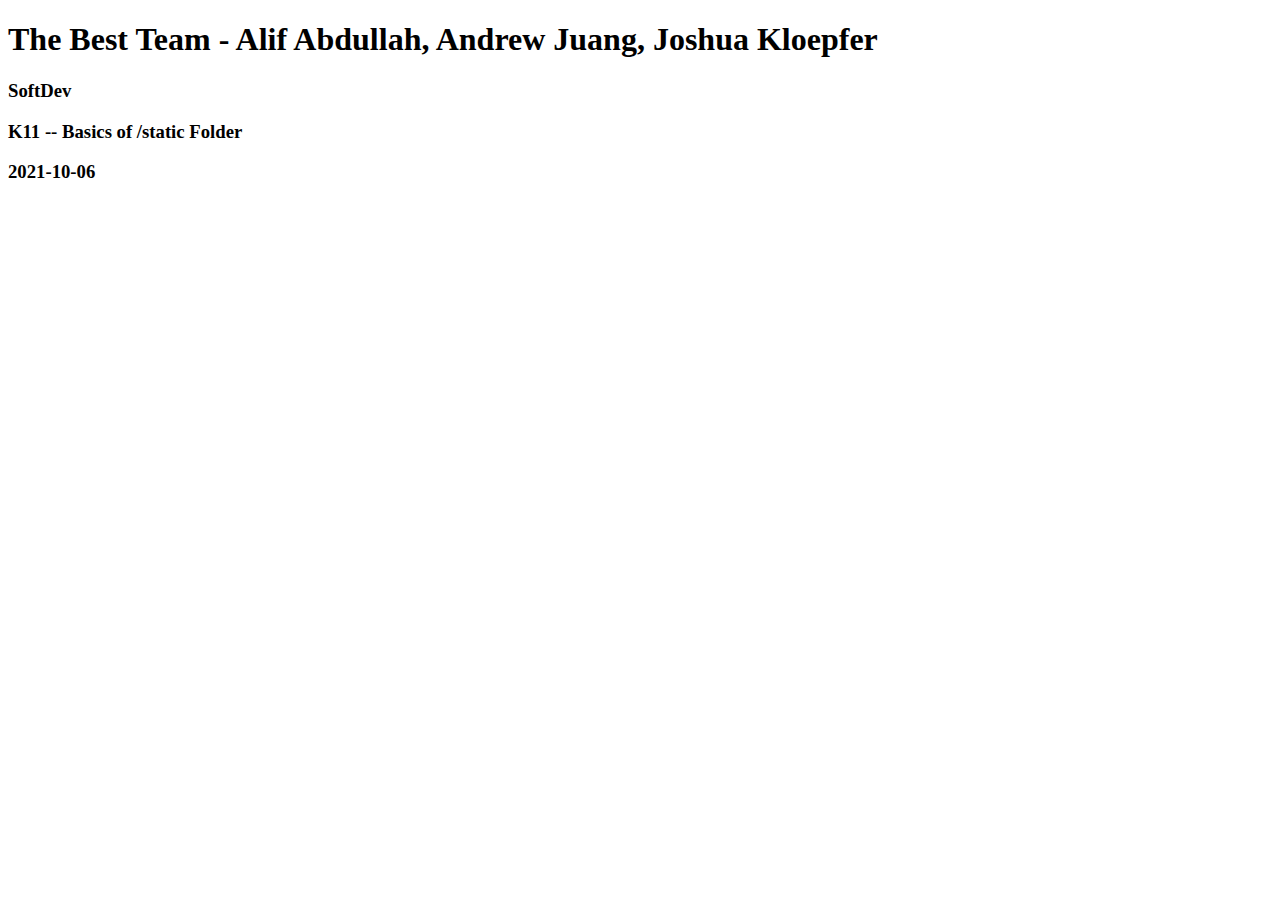
<file: 11_flask-static/static/fixie.html>
<!DOCTYPE html>

<html>
    <h1> The Best Team - Alif Abdullah, Andrew Juang, Joshua Kloepfer </h1>
    <h3> SoftDev </h3>
    <h3> K11 -- Basics of /static Folder </h3>
    <h3> 2021-10-06 </h3>
</html>
</file>
<file: 22_bt_EspressoKnights-danielS-alifA/style.css>
:root {
    --blue: #d6eafd;
    --dark-blue: #7eb2e6;
    --purple: #f1d5fc;
    --dark-purple: #cfa5f7;
    --light-gray: #f0f0f0;
}

body {
}

.layout-container {
    padding: 50px calc(10px + 5vw);
}

.ex-container {
    padding: 20px;
    background-color: var(--blue);
    border: 0.5px solid var(--dark-blue);
    margin: 10px;
}

.row div {
    padding: 10px;
    background-color: var(--purple);
    border: 0.5px solid var(--dark-purple);
}

pre {
    padding: 7px;
    border-radius: 5px;
    background-color: var(--light-gray);
}
</file>
<file: 18_css/2_external/styles.css>
h1 {
	text-align:center;
	color:white;
	background-color:lightgray;
}

h2 {
	text-align:left;
	margin-left:200px;
	position:relative;
	top:0px;
	
}

h3 {
	position:absolute;
	top:53px;
}

a {
	text-decoration:none;color:white
}

body {
	background-color: gray;
}

p {
	margin-left:200px;
	text-align:left;
}

ul {
	position:absolute;
	top:80px;
	list-style-type:none;
	padding:0px;
}

#copyright {
	margin-left:0px;
	text-align:right;
	color:gray;
	background-color:dimgray;
}

#citelink {
	color:blue;
	text-decoration:underline;
}
</file>
